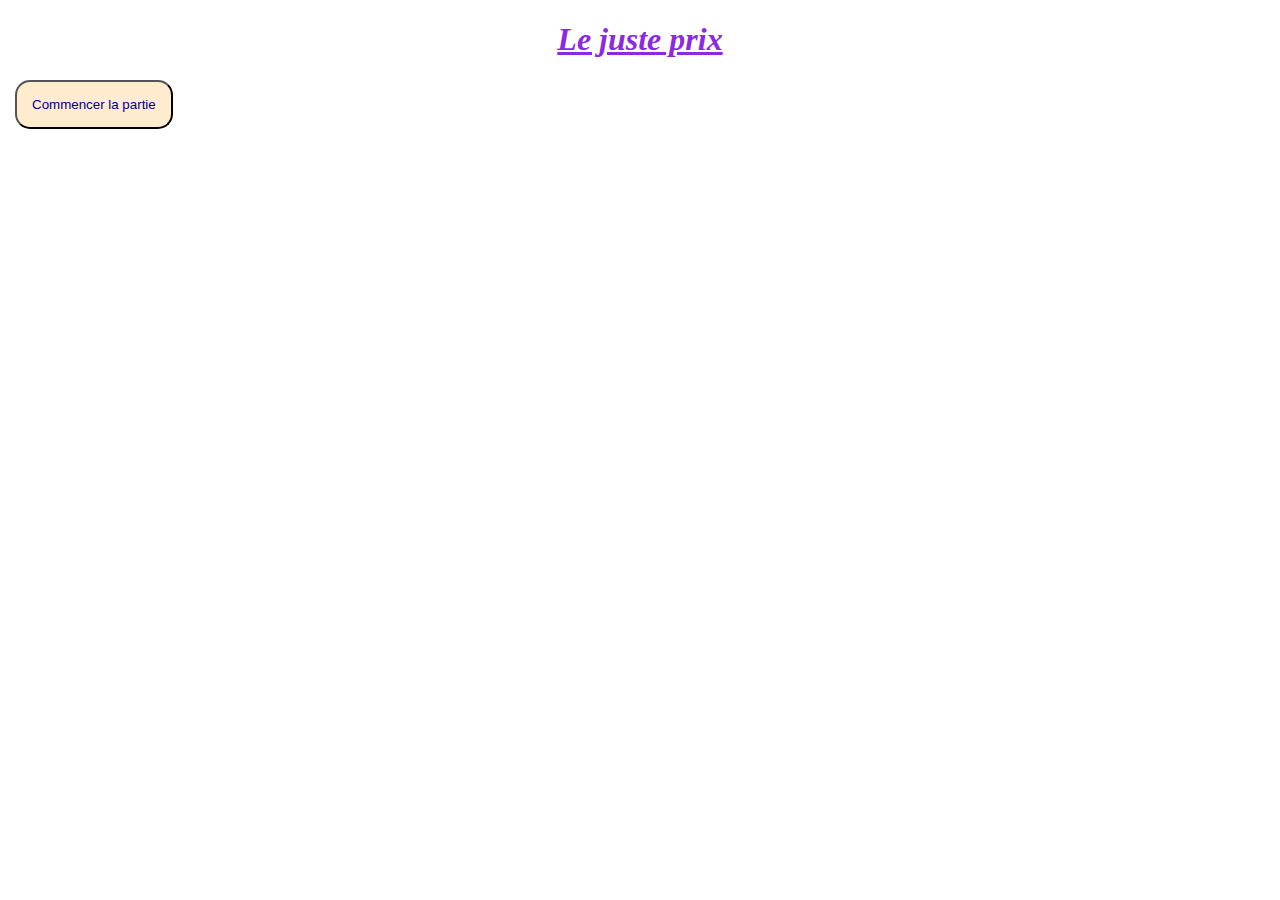
<file: justePrix/justeprix.html>
<!DOCTYPE html>
<html lang="fr">

<head>
    <meta charset="UTF-8">
    <meta http-equiv="X-UA-Compatible" content="IE=edge">
    <meta name="viewport" content="width=device-width, initial-scale=1.0">
    <link rel="stylesheet" href="justeprix.css">
    <link rel="stylesheet" href="lib/confetti.css">

    <title>Le juste prix</title>
</head>

<body>
    <div>
        <h1>Le juste prix</h1>
        <button id="beginGame">Commencer la partie</button>
    </div>
    <br>
    <div id="gamePropalDiv">
        <input type=" number" id="userPropalInput">
        <button id="checkPropalButton">Go</button>
    </div>
    <div id="resultDiv"></div>
    <div id="compteARebours" class="reboursDiv"></div>
    <script type="module" src="justeprix.js"></script>
</body>

</html>
</file>
<file: justePrix/justeprix.css>
body {
    margin: 0;
    padding: 0;
    box-sizing: border-box;
}

#beginGame,
#checkPropalButton {
    background-color: blanchedalmond;
    margin: 0 0 15px 15px;
    color: darkblue
}

#beginGame {
    padding: 15px;
    border-radius: 15px;
}

#checkPropalButton {
    padding: 5px;
    border-radius: 50%;
}

h1 {
    text-align: center;
    text-decoration: underline;
    font-style: italic;
    color: blueviolet;
}

#userPropalInput {
    margin: 0 15px;
}

#resultDiv {
    margin-left: 15px;
}

#compteARebours {
    margin-left: 15px;
}

.reboursDiv {
    transition: 0.2s;
    font-size: 20px;
    display: inline-block;
    color: white;
    border-radius: 50%;
    padding: 15px;
    font-weight: bold;
}

.reboursDiv.cool {
    background-color: green;
}

.reboursDiv.warning {
    background-color: coral;
}

.reboursDiv.danger {
    background-color: red;
    animation: suspens 1s infinite;
    padding: 7px 15px;
}

#gamePropalDiv {
    display: none;
}

@keyframes suspens {

    0%,
    100% {
        transform: rotate(0deg);
        font-size: 20px;
    }

    33% {
        transform: rotate(-30deg);
        font-size: 23px;
    }

    66% {
        transform: rotate(30deg);
        font-size: 23px;
    }


}
</file>
<file: justePrix/lib/confetti.css>
.confetti {
    width: 10px;
    height: 10px;
    background-color: red;
    animation: falling 5s infinite;
    position: absolute;
    top: -20px;
    z-index: 2;
}

@keyframes falling {
    0% {
        top: -20px;
        transform: rotate(180deg);
    }

    20% {
        transform: translateX(100px) rotate(360deg);
    }

    40% {
        transform: translateX(40px) rotate(180deg);
    }

    50% {
        opacity: 1;
        transform: translateX(20px) rotate(360deg);
    }

    70% {
        opacity: 0.2;
        transform: translateX(30px) rotate(180deg);
    }

    100% {
        opacity: 0;
        top: 100%;
        transform: translateX(20px) rotate(360deg);
    }
}
</file>
